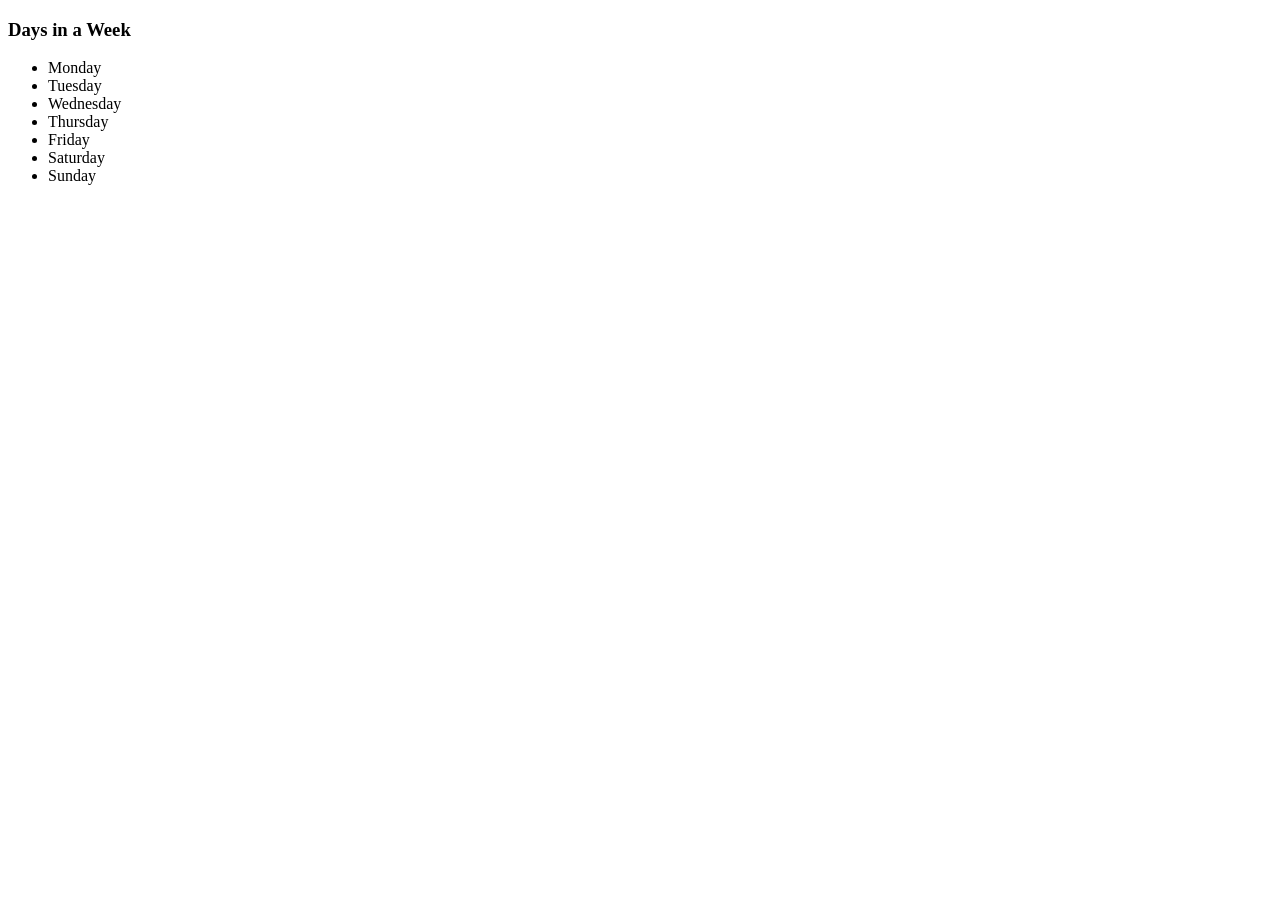
<file: index.html>
<!DOCTYPE html>
<html lang="en">
  <head>
    <meta charset="UTF-8" />
    <meta name="viewport" content="width=device-width, initial-scale=1.0" />
    <title>Document</title>
  </head>
  <body>
    <h3>Days in a Week</h3>
    <ul>
      <li>Monday</li>
      <li>Tuesday</li>
      <li>Wednesday</li>
      <li>Thursday</li>
      <li>Friday</li>
      <li>Saturday</li>
      <li>Sunday</li>
    </ul>
  </body>
</html>
</file>
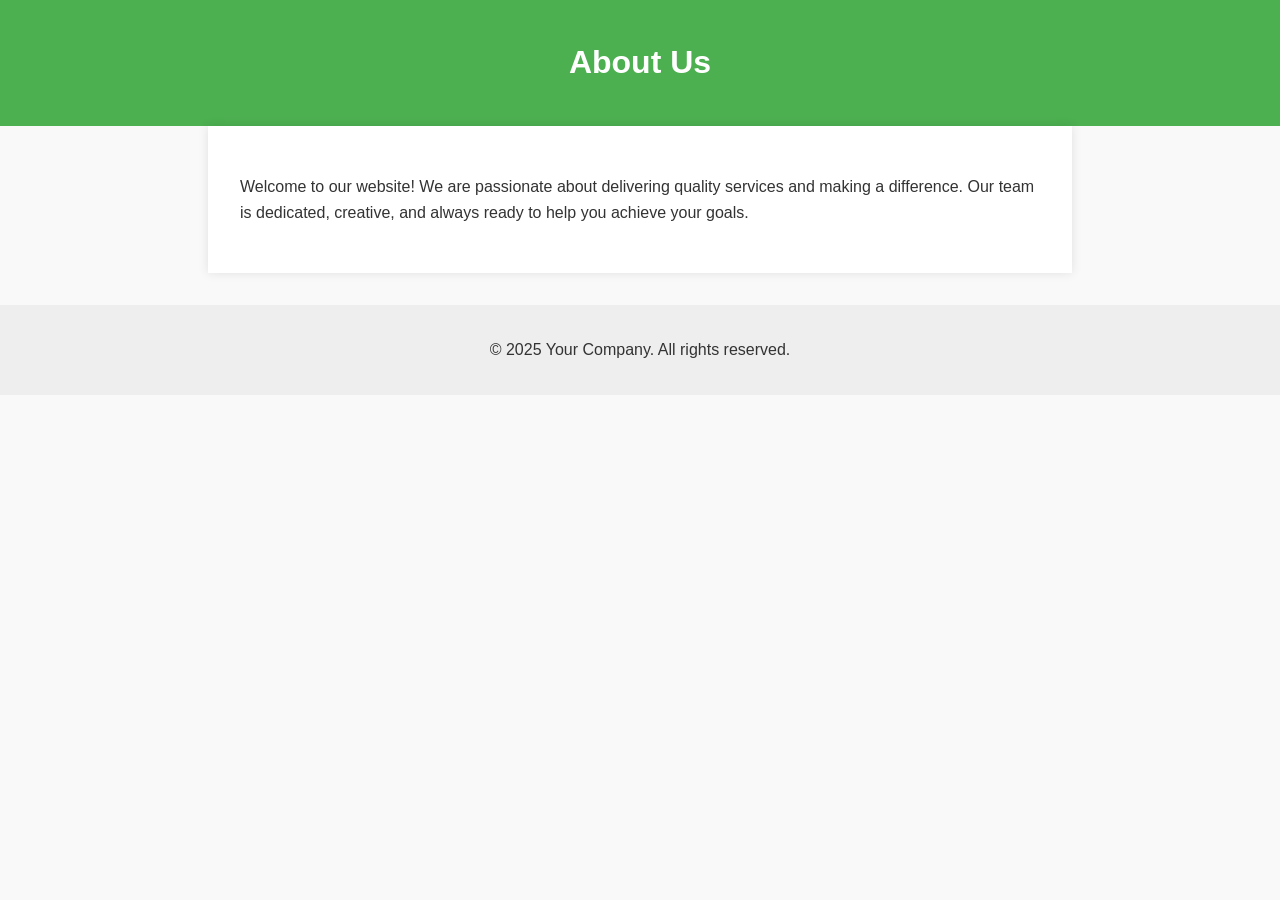
<file: about/about.html>
<!DOCTYPE html>
<html lang="en">
  <head>
    <meta charset="UTF-8" />
    <title>About Us</title>
    <link rel="stylesheet" href="about.css" />
  </head>
  <body>
    <header>
      <h1>About Us</h1>
    </header>

    <section>
      <p>
        Welcome to our website! We are passionate about delivering quality
        services and making a difference. Our team is dedicated, creative, and
        always ready to help you achieve your goals.
      </p>
    </section>

    <footer>
      <p>&copy; 2025 Your Company. All rights reserved.</p>
    </footer>
  </body>
</html>
</file>
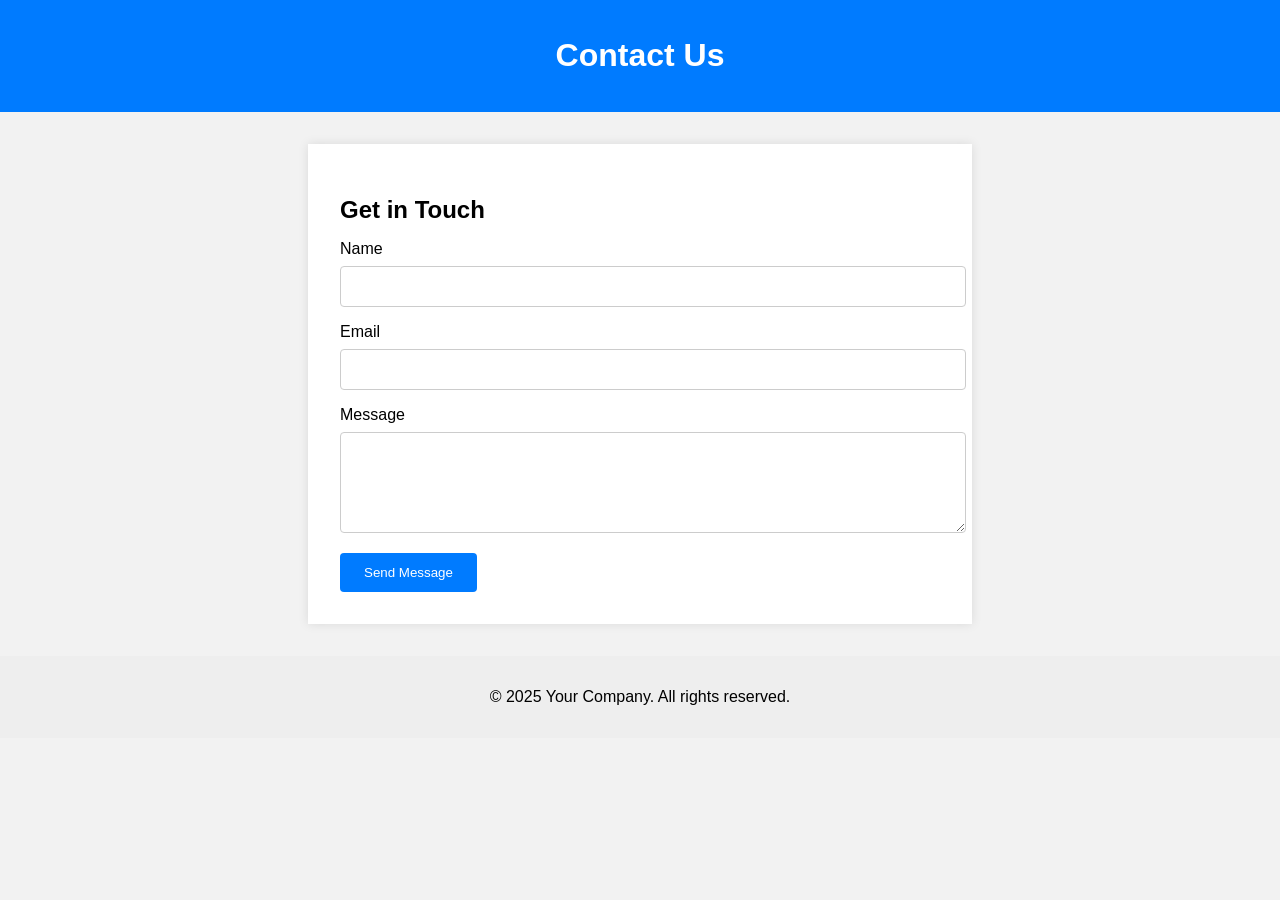
<file: contact/contact.html>
<!DOCTYPE html>
<html lang="en">
  <head>
    <meta charset="UTF-8" />
    <title>Contact Us</title>
    <link rel="stylesheet" href="contact.css" />
  </head>
  <body>
    <header>
      <h1>Contact Us</h1>
    </header>

    <div class="contact-form">
      <h2>Get in Touch</h2>
      <form>
        <label for="name">Name</label>
        <input type="text" id="name" name="name" required />

        <label for="email">Email</label>
        <input type="email" id="email" name="email" required />

        <label for="message">Message</label>
        <textarea id="message" name="message" rows="5" required></textarea>

        <button type="submit">Send Message</button>
      </form>
    </div>

    <footer>
      <p>&copy; 2025 Your Company. All rights reserved.</p>
    </footer>
  </body>
</html>
</file>
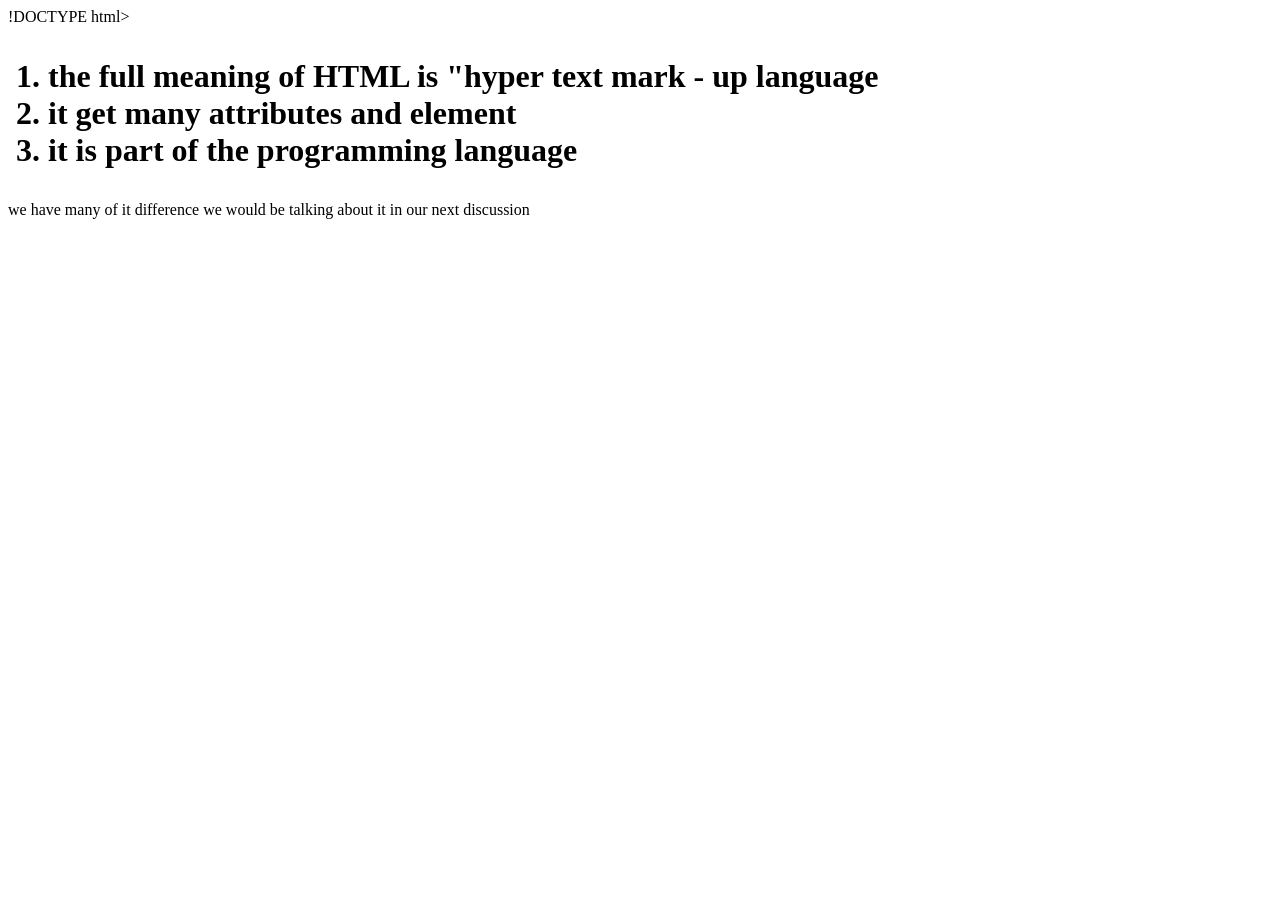
<file: home/home.html>
!DOCTYPE html>
<html lang="en">
  <head>
    <meta charset="UTF-8" />
    <meta name="viewport" content="width=device-width, initial-scale=1.0" />
    <title>difference between html and css</title>
  </head>
  <body>
    <h1>
      <ol>
        <li>the full meaning of HTML is "hyper text mark - up language</li>
        <li>it get many attributes and element</li>
        <li>it is part of the programming language</li>
      </ol>
    </h1>
    <p>
      we have many of it difference we would be talking about it in our next
      discussion
    </p>
  </body>
</html>
</file>
<file: about/about.css>
body {
  font-family: Arial, sans-serif;
  line-height: 1.6;
  margin: 0;
  padding: 0;
  background-color: #f9f9f9;
  color: #333;
}

header {
  background-color: #4caf50;
  color: white;
  padding: 1rem;
  text-align: center;
}

section {
  padding: 2rem;
  max-width: 800px;
  margin: auto;
  background-color: white;
  box-shadow: 0 0 10px rgba(0, 0, 0, 0.1);
}

footer {
  text-align: center;
  padding: 1rem;
  background-color: #eee;
  margin-top: 2rem;
}
</file>
<file: contact/contact.css>
body {
  font-family: Arial, sans-serif;
  margin: 0;
  padding: 0;
  background-color: #f2f2f2;
}

header {
  background-color: #007bff;
  color: white;
  text-align: center;
  padding: 1rem;
}

.contact-form {
  max-width: 600px;
  margin: 2rem auto;
  padding: 2rem;
  background-color: white;
  box-shadow: 0 0 10px rgba(0, 0, 0, 0.1);
}

.contact-form h2 {
  margin-bottom: 1rem;
}

.contact-form label {
  display: block;
  margin: 1rem 0 0.5rem;
}

.contact-form input,
.contact-form textarea {
  width: 100%;
  padding: 0.75rem;
  border: 1px solid #ccc;
  border-radius: 4px;
  resize: vertical;
}

.contact-form button {
  margin-top: 1rem;
  background-color: #007bff;
  color: white;
  padding: 0.75rem 1.5rem;
  border: none;
  border-radius: 4px;
  cursor: pointer;
}

.contact-form button:hover {
  background-color: #0056b3;
}

footer {
  text-align: center;
  padding: 1rem;
  background-color: #eee;
  margin-top: 2rem;
}
</file>
